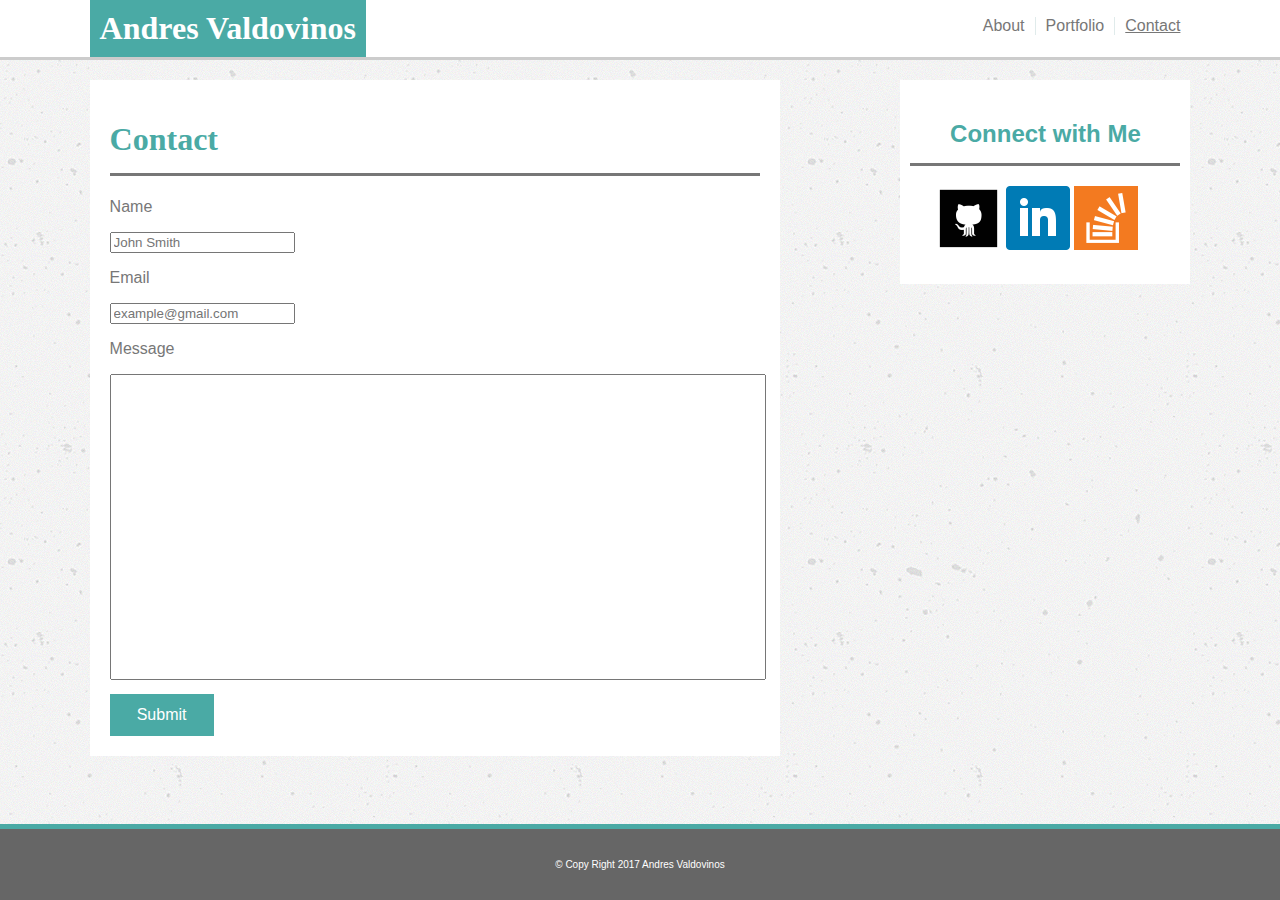
<file: contact.html>
<!DOCTYPE html>
<html lang="en-us">
<head>
	<meta charset="UTF-8">
	<!-- <link rel="stylesheet" type="text/css" href="assets/css/reset.css"> -->
	<link rel="stylesheet" type="text/css" href="assets/css/style.css">
	<title>Contact</title>
</head>
<body>
	<div class = container>
		<div class = "header">
			<div class=margin>
			<h1 id ="name"> Andres Valdovinos </h1>
			<div class = "links active"><a href="contact.html">Contact</a></div>
			<div class = "links" id = "portfolio"><a href="portfolio.html">Portfolio</a></div>
			<div class = "links" id = "about"><a href="index.html">About</a></div>
			</div>
		</div>
		<div class = "mid-section">
			<div class = "margin">
				<section aria-label = "Enter Contact Info" class = "main_content">
					<h1 class = "mid-section-title"> Contact </h1>
					<form action="mailto:youraddr@domain.tld" method="GET">
						<p> Name </p>
						<input type="text" placeholder="John Smith" name = "FullName">
						<p> Email </p>
						<input type="text" placeholder="example@gmail.com" name = "Email">
						<p> Message</p>
						<textarea name="Message" style = "height: 300px; width: 100%; resize: none;"></textarea>
						<button type="button" > Submit </button>
					</form>
				</section>
				<section aria-label = "Connect with Me" class = "social_links">
				<h2 class = "mid-section-title" id = "connect">Connect with Me</h2>
				<div class = "icons">
					<img src="assets/images/githubicon.png" alt ="github">
					<img src="assets/images/linkedin.png" alt="LinkedIn">
					<img src="assets/images/stackoverflow.png" alt="Stackoverflow">
				</div>
			</section>
			</div>
		</div>
		<section aria-label = "Footer" class = "footer_note">
			&copy; Copy Right 2017 Andres Valdovinos
		</section>
	</div>

</body>
</html>
</file>
<file: assets/css/style.css>
html{
	position:relative;
	min-height: 100%;
}
body{
	color: #777777;
	font-family: 'Arial', 'Helvetica Nueu', Helvetica, sans-serif;
	background-image: url("../images/concrete-texture.png");
	background-repeat: repeat;
	margin: 0;
}
h1{
	font-family: 'Georgia', Times, Times New Roman, serif;
}
a{
	text-decoration: none;
	color: #777777;
}
#background {
	width: 100%;
	height: 100%;
	position: fixed;
	left: 0px;
	top: 0px;
	z-index: -1;
}
.strecth{
	width: 100%;
	height: 100%;
}
.active{
	text-decoration: underline;
}
.container{
}
.header{
	background-color: #ffffff;
	border-bottom: solid;
	border-bottom-color: #cccccc;
	overflow: auto;

}
#name{
	background-color: #4aaaa5;
	color: white;
	float: left;
	width: auto;
	margin-top: 0;
	margin-bottom: 0;
	padding: 10px;
}
.mid-section-title{
	color: #4aaaa5;
	border-bottom: solid #777777;
	padding-bottom: 15px;
}
.links{
	float:right;
	padding: 0 10px 0 10px;
	margin-top: 1.5%;
}
#about{
	border-right: solid 1px;
	border-right-color: #e0ebeb;
}
#portfolio{
	border-right: solid 1px;
	border-right-color: #e0ebeb; 
}
.mid-section{
	overflow: auto;
	margin-bottom: 100px;
}
.margin{
	margin-left: 7%;
	margin-right: 7%;
}
.main_content{
	display: block;
	clear: both;
	background-color: #ffffff;
	border-color:#dddddd;
	float: left;
	width: 650px;
	padding: 20px;
	margin-top:20px;
}
#profile_pic{
	position: relative;
}
.social_links{
	float: right;
	background-color: #ffffff;
	width: 270px;
	padding: 20px 10px 30px 10px;
	margin-top: 20px;
}
.icons
{
	margin-left: 10%;
}
#connect{
	text-align: center;
}
button[type=button] {
	margin-top: 10px;
	background: #4aaaa5;
	color: #fff;
	width: 16%;
	height: 42px;
	border: none;
	font-size: 1em;	 
}
.left{
	width: 250px;
	height: 200px;
	display: inline-block;
	margin: 20px 0px 20px 30px;
	position: relative;
}
.right{
	width: 250px;
	height: 200px;
	display: inline-block;
	margin: 10px 0 20px 90px;
	position: relative;
}

.overlay{
	height: 25px;
	width: 100%;
	position: absolute;
	z-index: 1;
	background-color:#4aaaa5; 
	bottom: 20px;
	color: #fff;
	font-size: 20px;
	text-align: center;
	padding: 10px 0 10px 0;
	
}

.footer_note{
	background-color: #666666;
	border-top: solid 5px #4aaaa5;
	font-size: 10px;
	text-align: center;
	padding-top: 30px;
	padding-bottom: 30px;
	position: absolute;
    left: 0;
    bottom: 0;
	color:#fff;
	width: 100%;
	z-index: 2;
}
</file>
